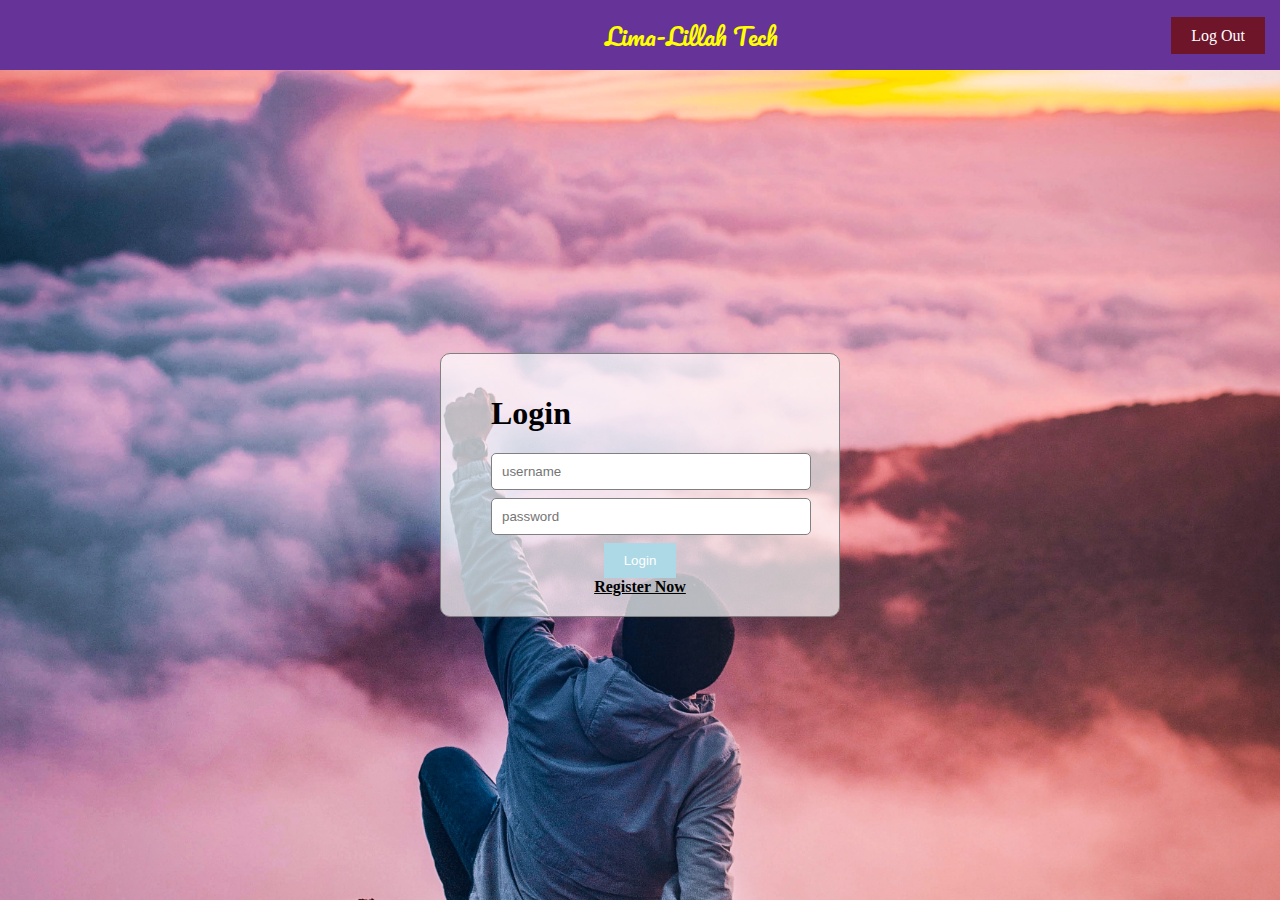
<file: login.html>
<!DOCTYPE html>
<html lang="en">
  <head>
    <meta charset="UTF-8" />
    <meta http-equiv="X-UA-Compatible" content="IE=edge" />

    <title>LimaDaTwitter</title>
    <link rel="preconnect" href="https://fonts.googleapis.com" />
    <link rel="preconnect" href="https://fonts.gstatic.com" crossorigin />
    <link
      href="https://fonts.googleapis.com/css2?family=Pacifico&display=swap"
      rel="stylesheet"
    />
    <link rel="stylesheet" href="styles.css" rel="stylesheet" type="text/css" />
  </head>

  <body>
    <header>
      <div class="logo">Lima-Lillah Tech</div>
      <div class="header-action">
        <a href="index.html"><i class="fa-solid fa-house-chimney"> </i></a>
        <a href="#"> <i class="fa-solid fa-user"></i></a>

        <a href="#" class="secondary-button">Log Out</a>
      </div>
    </header>
    <main>
      <div class="login-box-container">
        <div class="login-box">
          <h1>Login</h1>
          <form action="index.html">
            <input type="text" placeholder="username" />

            <input type="text" placeholder="password" />

            <button type="submit" class="primary-button login-button">
              Login
            </button>
          </form>
          <a href="#register,html">Register Now</a>
        </div>
      </div>
    </main>
  </body>
</html>
</file>
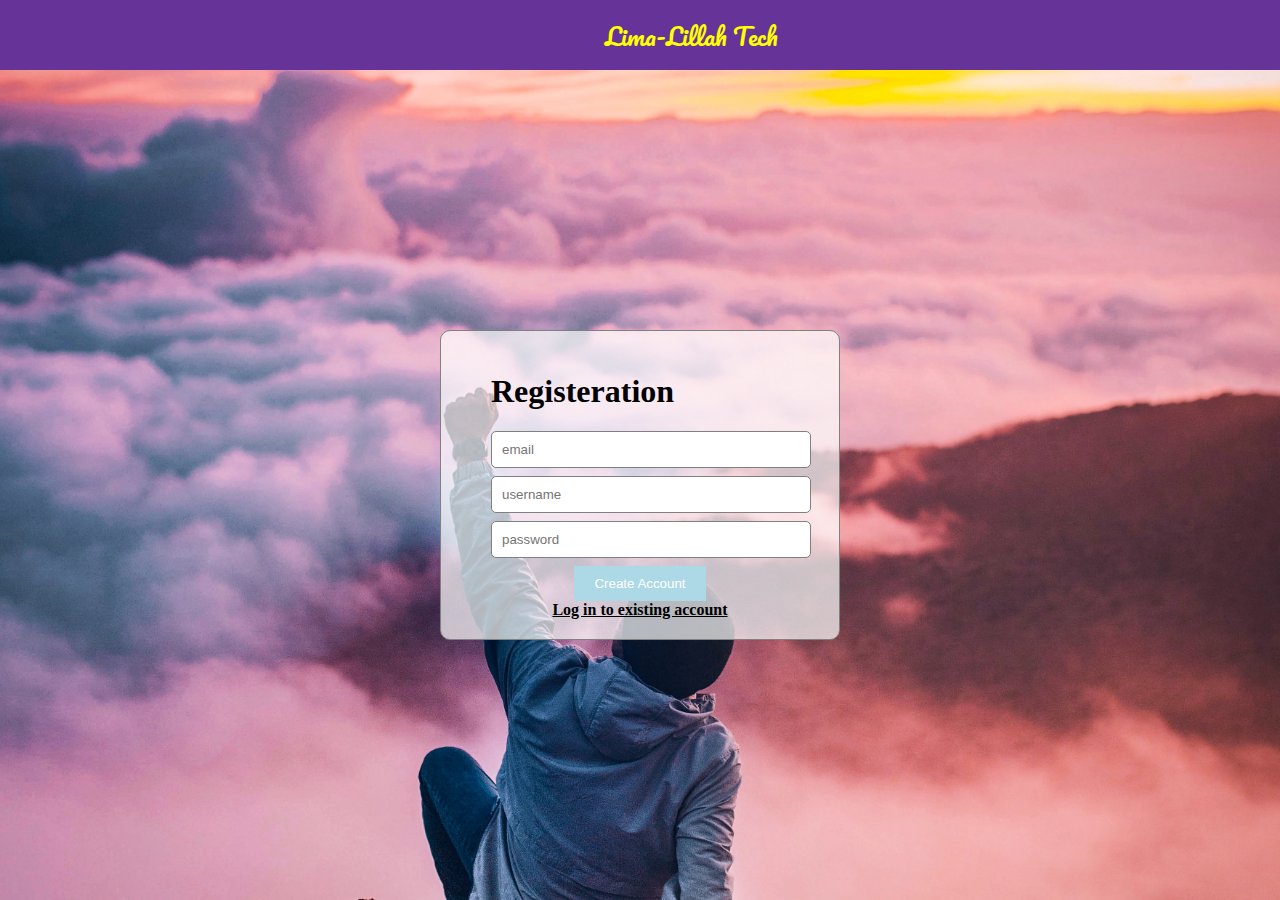
<file: register.html>
<!DOCTYPE html>
<html lang="en">
  <head>
    <meta charset="UTF-8" />
    <meta http-equiv="X-UA-Compatible" content="IE=edge" />
    <meta name="viewport" content="width=device-width, initial-scale=1.0" />
    <title>LimaDaTwitter</title>
    <link rel="preconnect" href="https://fonts.googleapis.com" />
    <link rel="preconnect" href="https://fonts.gstatic.com" crossorigin />
    <link
      href="https://fonts.googleapis.com/css2?family=Pacifico&display=swap"
      rel="stylesheet"
    />

    <link rel="stylesheet" href="styles.css" rel="stylesheet" type="text/css" />
  </head>

  <body>
    <header>
      <div class="logo">Lima-Lillah Tech</div>
    </header>
    <main>
      <div class="login-box-container">
        <div class="login-box">
          <h1>Registeration</h1>
          <form>
            <input type="email" placeholder="email" />
            <input type="text" placeholder="username" />

            <input type="password" placeholder="password" />

            <button type="submit" class="primary-button login-button">
              Create Account
            </button>
          </form>
          <a href="#login.html">Log in to existing account</a>
        </div>
      </div>
    </main>
  </body>
</html>
</file>
<file: styles.css>
/* General */
body {
  margin: 0;
  display: flex;
  flex-direction: column;
  height: 100vh;
}

main {
  flex-grow: 1;
  background: url("./img/login-background.jpg");
  background-position: center;
  background-size: cover;

  
}

/*login page*/
.login-box-container {
  display: flex;
  justify-content: center;
  align-items: center;
 height: 100%;

}
.login-box {
  border: 1px solid grey;
  width: 400px;
  padding: 20px 50px;
  box-sizing: border-box;
  text-align: center;
  background: rgba(255, 255, 255, 0.7);
  border-radius: 10px;
}

.login-box h1{
  text-align: left;
}


.login-box a {
  font-weight: bold;
  color: black;
}

input[type="text"], input[type=password], input[type=email] {
  padding: 10px;
  border-radius: 5px;
  border: 1px solid grey;
  width: 100%;
  margin-bottom: 8px;
}
.primary-button {
  color: white;
  background-color: lightblue;
  border: none;
  padding: 10px 20px;
  text-decoration: none ;

}

.secondary-button {
color:  white;
background-color:  #6e152a;
padding: 10px 20px;
text-decoration: none;



}

.form-actions {
display: flex;
justify-content: flex-end ;
margin-top: 10px;

}
.login-button {
  margin: auto;
  display: block;

}

.login-box a {
  color: black;
  font-weight: bold;
 ;
}


/*header*/
header {
  background-color: rebeccapurple;
  padding: 15px;
  text-align: center;
  min-height: 40px;
}  

.header-action{
float: right;
margin-top: 12px;

}

.header-action .fa-solid{
color: white;
margin-right: 20px;
 
}




header .logo{
text-decoration: none;
font-size: 24px;
color: yellow;
font-family: "Pacifico", cursive;
position: absolute;
left: calc(50% - 35px); 
}


header a {
  color: yellow;
 text-decoration: none;
}
/* HOME */

.home-main{
  display: flex;
  justify-content: center;
 
}
.timeline-containter{
  background-color: white;
  width: 100%;
  max-width: 800px;
  padding: 20px;
  box-sizing: border-box;
  display: flex;
}
.lima-feed{
flex-grow: 4;
border-right: 1px solid grey;

}
.recent-users-feed {
  flex-grow: 1;
  padding-left: 20px;
}

/*lima*/
.lima{
display: flex;
border-bottom: 1px solid lightgrey;
margin-bottom: 20px;
padding-bottom: 10px;

}

.lima:last-child{
border-bottom: none;
margin-bottom: 0;
padding-bottom: 0;
}

.lima .profile-pic{
font-size: 50px;

}
.lima p{
  margin-top: 0;
  font-size: 16px;
  margin-left: 25px;

}

.lima .matedata{
font-size: 14px;
color: gray;

}

/*new users*/

.new-user {
display: flex;
align-items: center;

}

.new-user .profile-pic{
  font-size: 30px;
  margin-right: 20px;
}
.new-user p{
 
  margin-top: 0;
}

/*post page*/

.post-container{
width: 100%;
max-width: 500px;
}

.post-main{
display: flex;
justify-content: center;
align-items: center ;

}

.post-container textarea{
  width: 100%;
  height: 120px;

}

/*profile page*/
/*
.profile-main{
width: 500px;
margin: auto;
text-align: center;
}
*/

.profile-view{
max-width: 500px;
margin: auto;
width: 100%;
display: flex;
justify-items: center;
flex-direction: column;
align-items: center;
}

.profile-view .primary-button{
  display: block;
  margin-bottom: 20px;
}

.profile-main .user-profile-pic{
  font-size: 200px;
color: white ;
margin: 30px 0;

}

.profile-main .lima-feed{
background-color: white;
text-align: left;
padding: 20px;
min-width: 500px;
}
</file>
